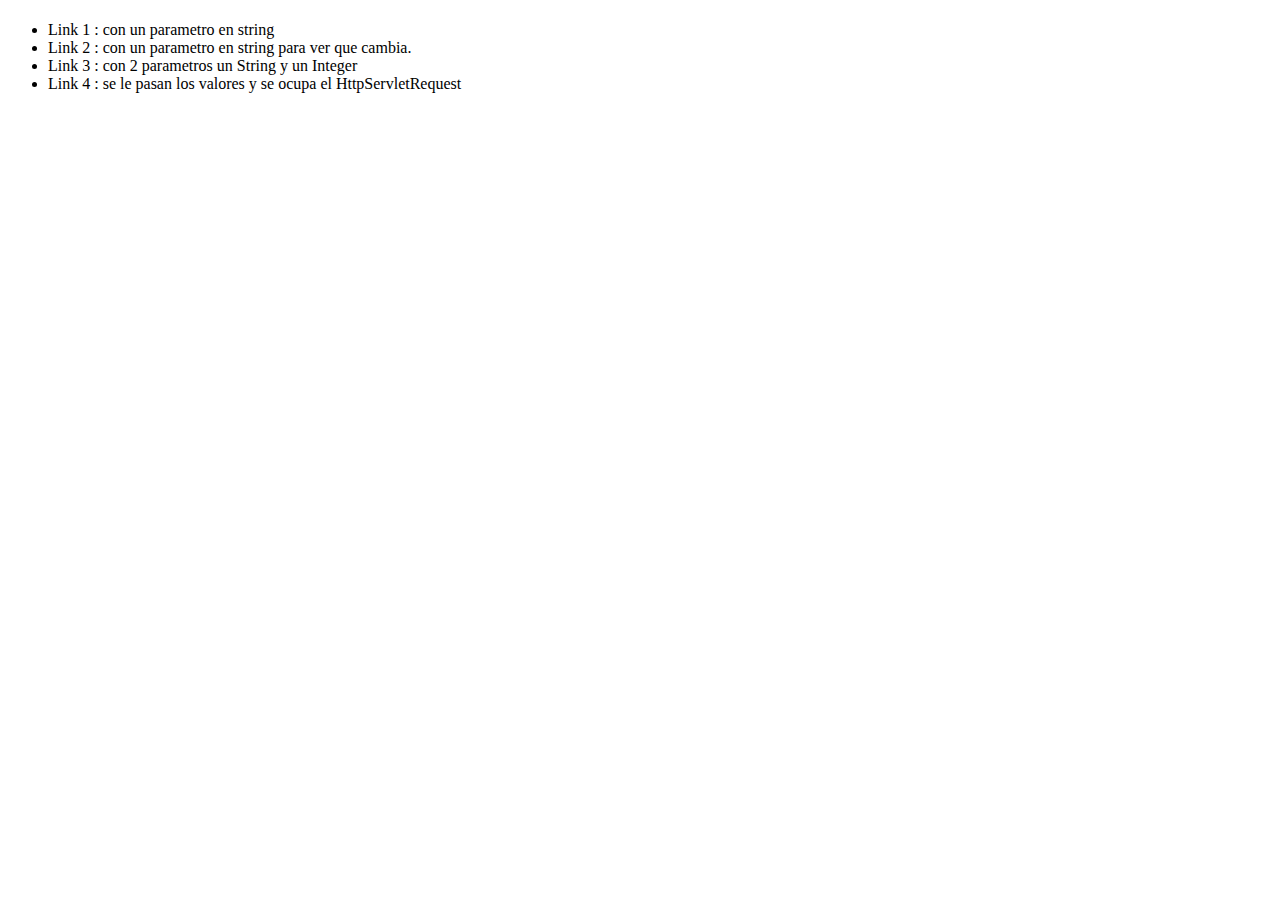
<file: src/main/resources/templates/params/index.html>
<!DOCTYPE html>
<html xmlns:th="http://www.thymeleaf.org">
<head>
<meta charset="UTF-8" />
<title th:text="${titulo}"></title>
</head>
<body>
	<h1 th:text="${titulo}"></h1>
	<ul>
		<li>
			<a th:href="@{/params/string(texto='hola soy daniel')}">
			Link 1 : con un parametro en string
			</a>
		</li>
		<li>
			<a th:href="@{/params/string(texto='hola soy Juan Daniel')}">
			Link 2 : con un parametro en string para ver que cambia.
			</a>
		</li>
		<li>
			<a th:href="@{/params/mix-params(saludo='Como estas daniel', numero=10)}">
			Link 3 : con 2 parametros un String y un Integer
			</a>
		</li>
		<li>
			<a th:href="@{/params/mix-params-request(saludo='Como estas daniel', numero=10)}">
			Link 4 : se le pasan los valores y se ocupa el HttpServletRequest
			</a>
		</li>
	
	</ul>
</body>
</html>
</file>
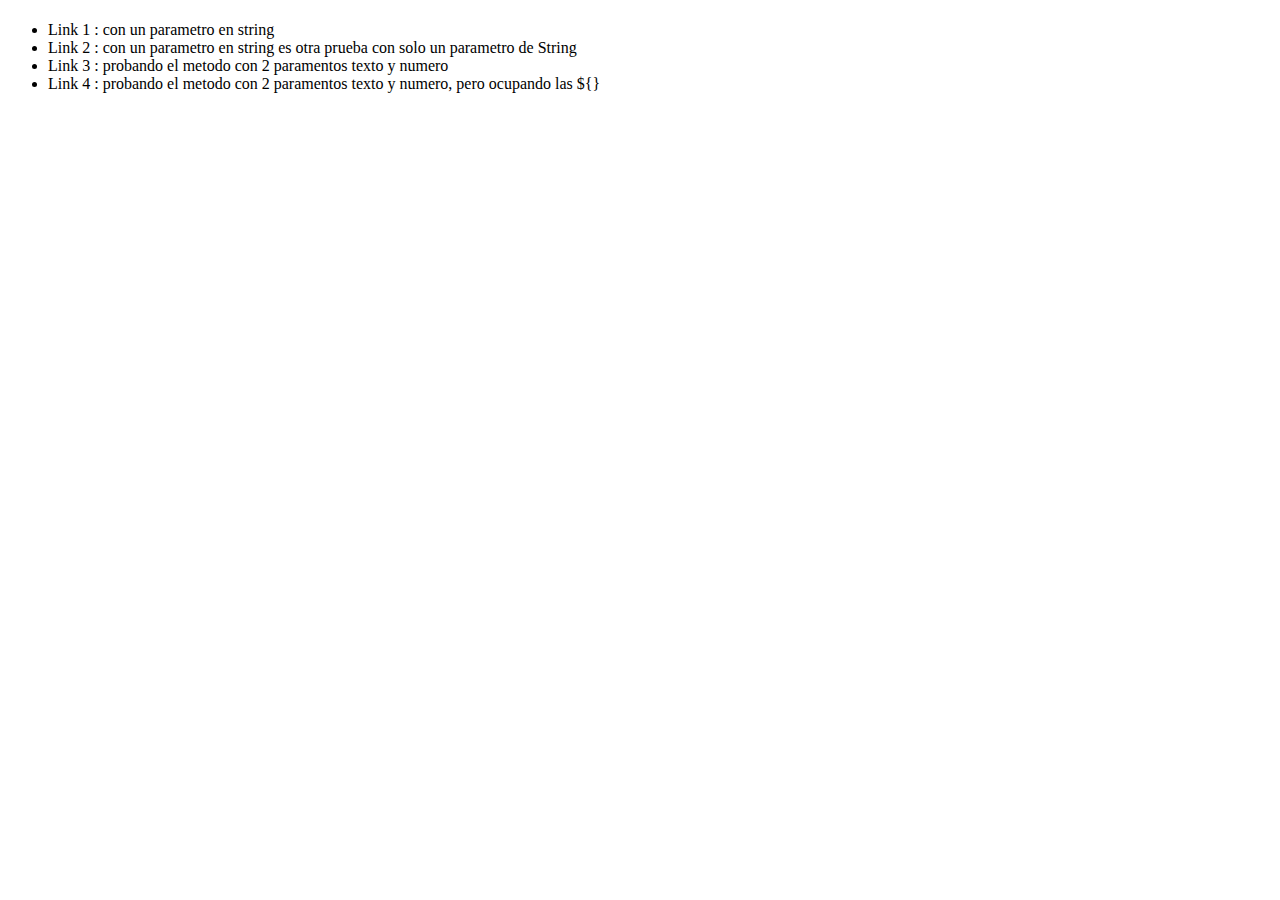
<file: src/main/resources/templates/variables/index.html>
<!DOCTYPE html>
<html xmlns:th="http://www.thymeleaf.org">
<head>
<meta charset="UTF-8" />
<title th:text="${titulo}"></title>
</head>
<body>
	<h1 th:text="${titulo}"></h1>
		<ul>
		<li>
			<a th:href="@{/variables/string/}+' prueba de envio de mis datos'">
			Link 1 : con un parametro en string
			</a>
		</li>
		<li>
			<a th:href="@{/variables/string/}+' otra prueba con el siguiente texto'">
			Link 2 : con un parametro en string es otra prueba con solo un parametro de String
			</a>
		</li>
		<li>
			<a th:href="@{/variables/string/}+' otra prueba con el siguiente link'+'/'+ 263">
			Link 3 : probando el metodo con 2 paramentos texto y numero
			</a>
		</li>		
		<li>
			<a th:href="@{/variables/string/}+${'otra prueba pero con llaves'} +'/'+ ${256}">
			Link 4 : probando el metodo con 2 paramentos texto y numero, pero ocupando las ${}
			</a>
		</li>			
		
	</ul>

</body>
</html>
</file>
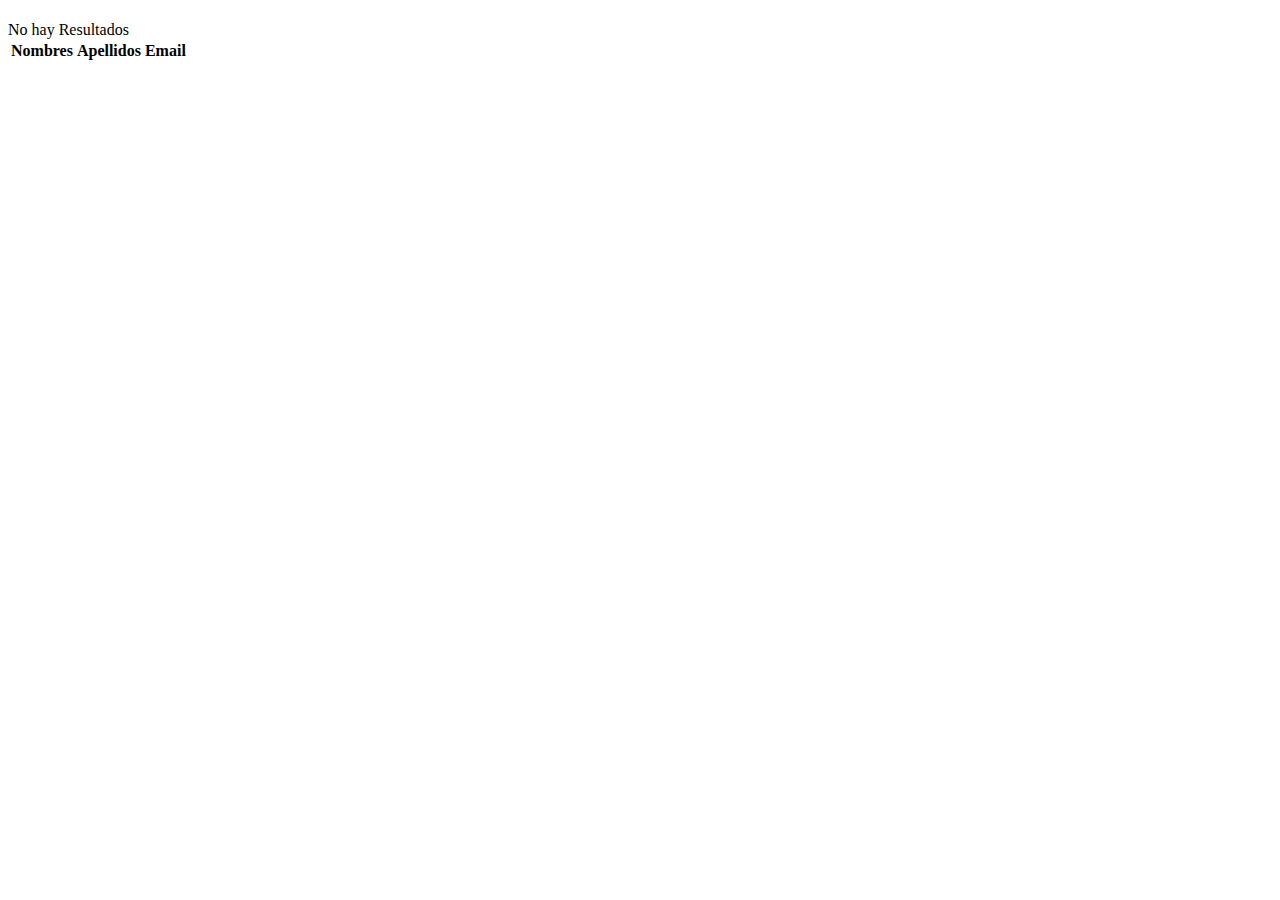
<file: src/main/resources/templates/listar.html>
<!DOCTYPE html>
<html xmlns:th="http://www.thymeleaf.org">
<head>
<meta charset="UTF-8" />
<title th:text="${titulo}"></title>
</head>
<body>
	<h1 th:text="${titulo}"></h1>

	<div th:if="${lista.isEmpty()}">No hay Resultados</div>

	<table th:if="${not lista.isEmpty()}">
		<thead>
			<tr>
				<th>Nombres</th>
				<th>Apellidos</th>
				<th>Email</th>
			</tr>
		</thead>
		<tbody>
			<tr th:each="usuario: ${lista}">
				<td th:text="${usuario.nombre}"></td>
				<td th:text="${usuario.apellido}"></td>
				<td th:text="${usuario.email}"></td>
			</tr>
		</tbody>
	</table>




</body>
</html>
</file>
